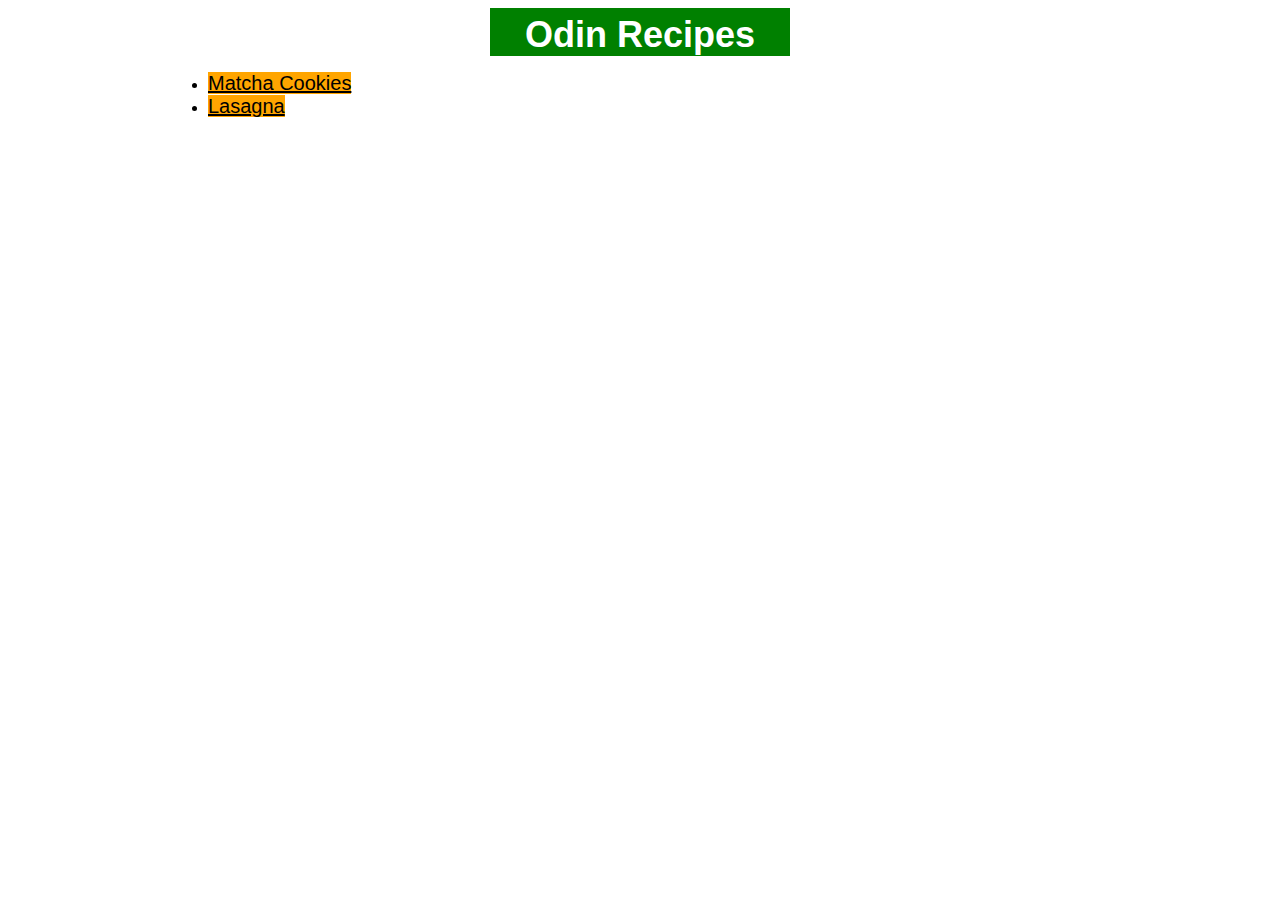
<file: index.html>
<!DOCTYPE html>
<html lang="en">
    <head>
        <meta charset="UTF-8">
        <title>Odin Recipes</title>
        <link rel = "stylesheet" href="style.css">
    </head>
    
    <body>
        <div class="header-div">
            <h1 class="header">Odin Recipes</h1>
        </div>
        <ul class="recipe-list">
            <li><a class="recipe" href="./recipes/matcha_cookies.html">Matcha Cookies</a></li>
            <li><a class="recipe" href="./recipes/lasagna.html">Lasagna</a></li>
        </ul>
    </body>
</html>
</file>
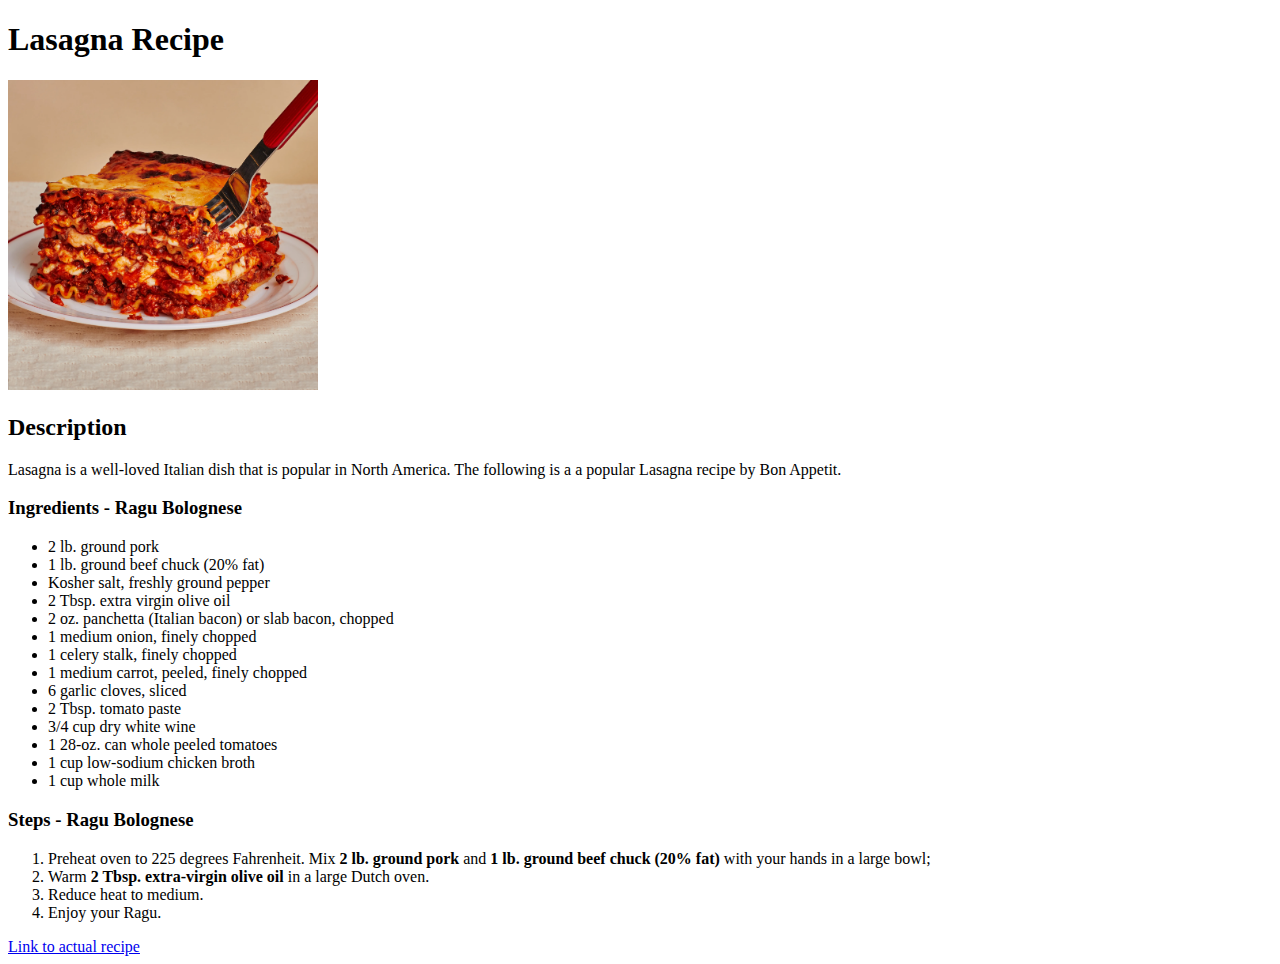
<file: recipes/lasagna.html>
<!DOCTYPE html>
<html lang="en">
    <head>
        <meta charset="UTF-8">
        <title>Lasagna Recipe</title>
    </head>

    <body>
        <h1>Lasagna Recipe</h1>
        <img src="../images/Lasagna.jpg" alt="Image of Lasagna" 
        height="310" width="310">
        <h2>Description</h2>
        <p>Lasagna is a well-loved Italian dish that is popular in North America. 
            The following is a a popular Lasagna recipe by Bon Appetit. 
        </p>
        <h3>Ingredients - Ragu Bolognese</h3>
        <ul>
            <li>2 lb. ground pork</li>
            <li>1 lb. ground beef chuck (20% fat)</li>
            <li>Kosher salt, freshly ground pepper</li>
            <li>2 Tbsp. extra virgin olive oil</li>
            <li>2 oz. panchetta (Italian bacon) or slab bacon, chopped</li>
            <li>1 medium onion, finely chopped</li>
            <li>1 celery stalk, finely chopped</li>
            <li>1 medium carrot, peeled, finely chopped</li>
            <li>6 garlic cloves, sliced</li>
            <li>2 Tbsp. tomato paste</li>
            <li>3/4 cup dry white wine</li>
            <li>1 28-oz. can whole peeled tomatoes</li>
            <li>1 cup low-sodium chicken broth</li>
            <li>1 cup whole milk</li>
        </ul>
        <h3>Steps - Ragu Bolognese</h3>
        <ol>
            <li>Preheat oven to 225 degrees Fahrenheit. Mix <strong>2 lb. ground pork</strong>
            and <strong>1 lb. ground beef chuck (20% fat)</strong> with your hands in a 
            large bowl;</li>
            <li>Warm <strong>2 Tbsp. extra-virgin olive oil</strong> in a large Dutch oven.</li>
            <li>Reduce heat to medium.</li>
            <li>Enjoy your Ragu.</li>
        </ol>
        <a href="https://www.bonappetit.com/recipe/ba-best-lasagna" target="_blank"
        rel="noopener noreferrer">Link to actual recipe</a>
    </body>
</html>
</file>
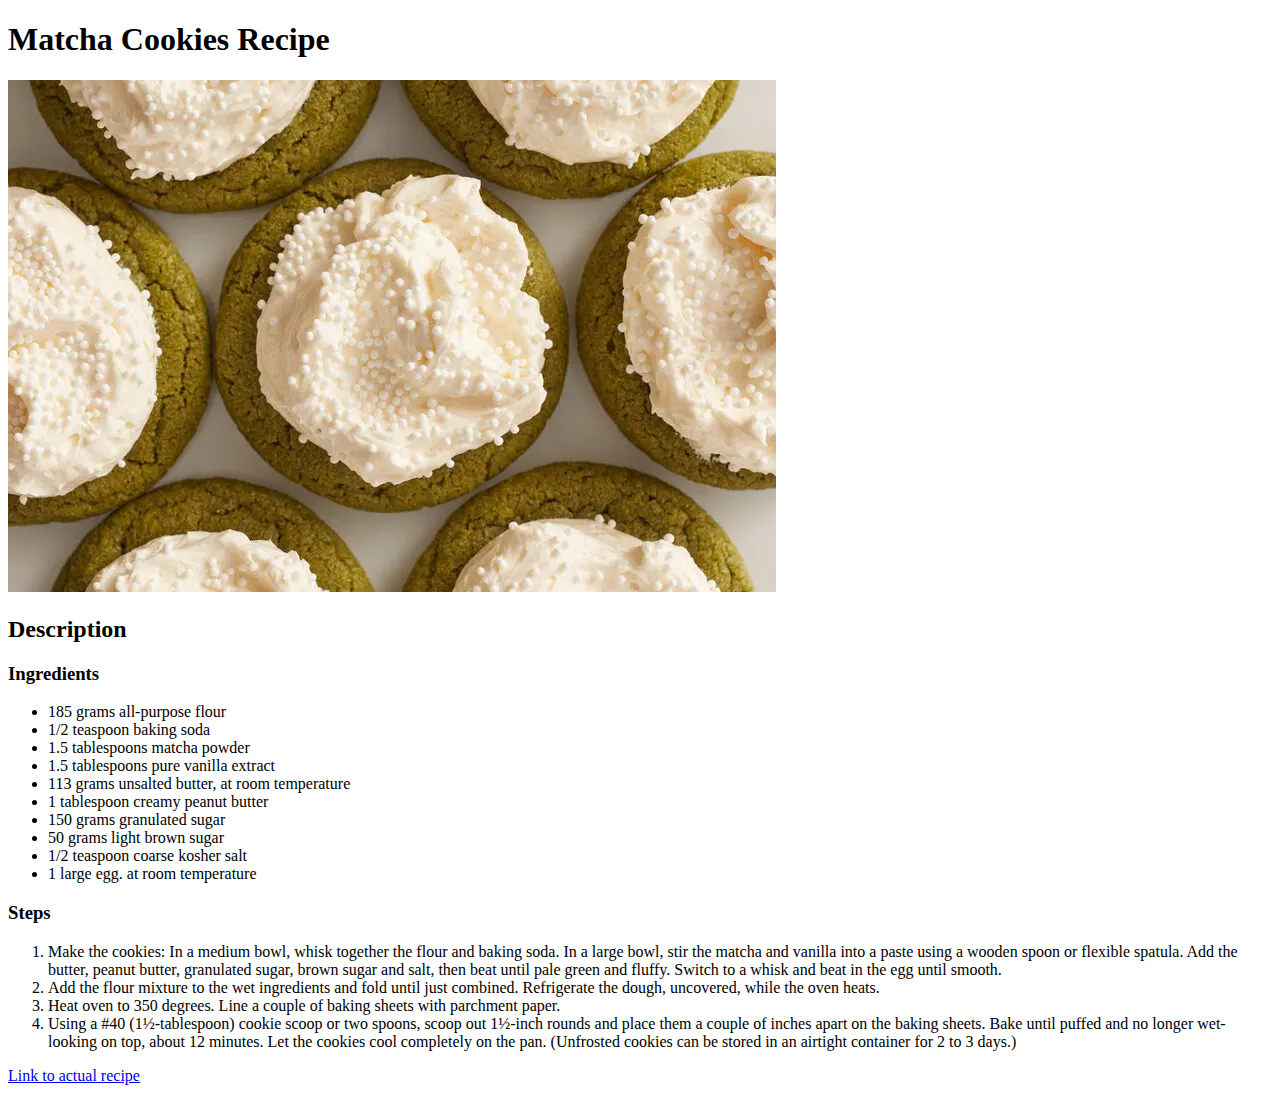
<file: recipes/matcha_cookies.html>
<!DOCTYPE html>
<html lang="en">
    <head>
        <meta charset="UTF-8">
        <title>Matcha Cookies Recipe</title>
    </head>

    <body>
        <h1>Matcha Cookies Recipe</h1>
        <img src="../images/matcha_cookies.jpg" alt="Image of Matcha Cookie">
        <h2>Description</h2>
        <h3>Ingredients</h3>
        <ul>
            <li>185 grams all-purpose flour</li>
            <li>1/2 teaspoon baking soda</li>
            <li>1.5 tablespoons matcha powder</li>
            <li>1.5 tablespoons pure vanilla extract</li>
            <li>113 grams unsalted butter, at room temperature</li>
            <li>1 tablespoon creamy peanut butter</li>
            <li>150 grams granulated sugar</li>
            <li>50 grams light brown sugar</li>
            <li>1/2 teaspoon coarse kosher salt</li>
            <li>1 large egg. at room temperature</li>
        </ul>
        <h3>Steps</h3>
        <ol>
            <li>Make the cookies: In a medium bowl, whisk together the flour and baking soda.
                In a large bowl, stir the matcha and vanilla into a paste using a wooden spoon or flexible spatula. 
                Add the butter, peanut butter, granulated sugar, brown sugar and salt, then beat until pale green and 
                fluffy. Switch to a whisk and beat in the egg until smooth.</li>
            <li>Add the flour mixture to the wet ingredients and fold until just combined.
                 Refrigerate the dough, uncovered, while the oven heats.</li>
            <li>Heat oven to 350 degrees. Line a couple of baking sheets with parchment paper.</li>
            <li>Using a #40 (1½-tablespoon) cookie scoop or two spoons, scoop out 1½-inch rounds 
                and place them a couple of inches apart on the baking sheets. Bake until puffed and 
                no longer wet-looking on top, about 12 minutes. Let the cookies cool completely on the pan. 
                (Unfrosted cookies can be stored in an airtight container for 2 to 3 days.)</li>
        </ol>
        <a href="https://cooking.nytimes.com/recipes/1024777-matcha-latte-cookies?ds_c=71700000052595478&site
        =google&network=g&campaign_id=1400169272&gad_source=1&gclid=CjwKCAiAudG5BhAREiwAWMlSjMGJV8-iiAkqAJPUWV
        cBLC-uRsa01MYY84S-Z0XaQX93fIapWrtvmhoCPp4QAvD_BwE&gclsrc=aw.ds" target="_blank" rel="noopener noreferrer">
        Link to actual recipe</a>
    </body>
</html>
</file>
<file: style.css>
.header {
    background-color: green;
    color: white;
    font-size: 36px;
    font-family: Arial, Helvetica, sans-serif;
    padding: 6px;
    height: 48px;
    width: 300px;
    box-sizing: border-box;
    /* this is to center .header */
    margin: 0 auto;
}

.recipe {
    background-color: orange;
    color: black;
    font-size: 20px;
    font-family: Arial, Helvetica, sans-serif;
    /* this is not doing anything */
    margin: 0 auto;
}

.header-div {
    border: 2px greenyellow;
    text-align: center;
}

.recipe-list {
    border: 2px red;
    padding-left: 200px;
    /* this whole this is not doing anything */
}
</file>
